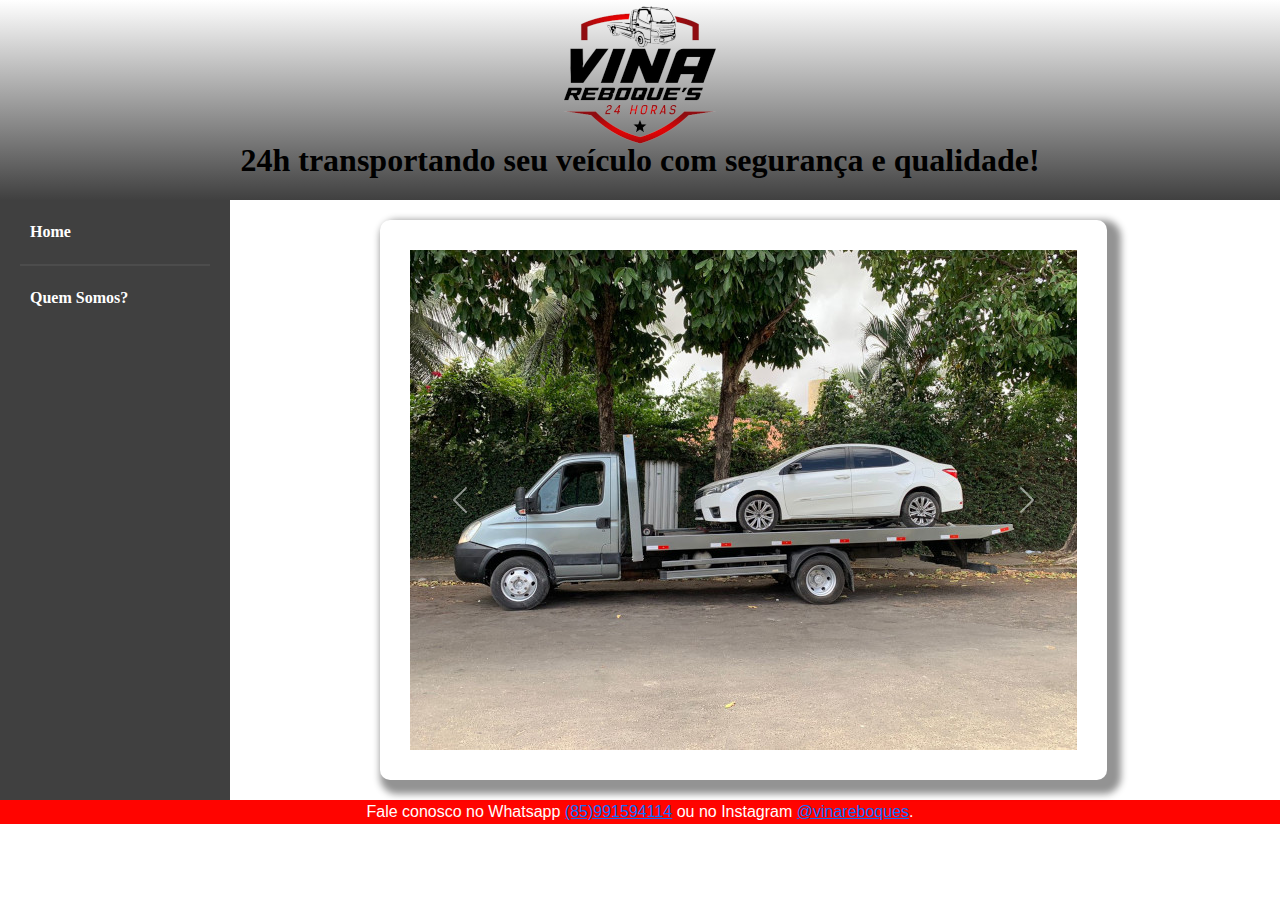
<file: index.html>
<!DOCTYPE html>
<html lang="pt-br">

<head>
  <meta charset="UTF-8">
  <meta name="viewport" content="width=device-width, initial-scale=1.0">
  <link href="https://cdn.jsdelivr.net/npm/bootstrap@5.3.2/dist/css/bootstrap.min.css" rel="stylesheet">
  <link rel="shortcut icon" href="imagens/favicon.ico" type="image/x-icon">
  <link rel="stylesheet" href="styles.css">
  <title>Vina Reboques</title>

</head>

<body>
  <header>
    <img class="logo" src="imagens/logo-pq.png" alt="logo vina reboque ">
    <h1>
      24h transportando seu veículo com segurança e qualidade!
    </h1>
  </header>

  <div>
    <nav class="navegar">
      <a class="interno" href="index.html">Home</a>
      <hr>
      <a class="interno" href="quemsomos.html">Quem Somos?</a>
    </nav>

    <div class="box">
      <div id="carouselExample" class="carousel slide">
        <div class="carousel-inner">
          <div class="carousel-item active">
            <img src="imagens/Imagem4.jpg" class="d-block w-100" alt="imagem 4">
          </div>
          <div class="carousel-item">
            <img src="imagens/Imagem5.jpg" class="d-block w-100" alt="imagem 5">
          </div>
          <div class="carousel-item">
            <img src="imagens/Imagem6.jpg" class="d-block w-100" alt="imagem 6">
          </div>
        </div>
        <button class="carousel-control-prev" type="button" data-bs-target="#carouselExample" data-bs-slide="prev">
          <span class="carousel-control-prev-icon" aria-hidden="true"></span>
          <span class="visually-hidden">Previous</span>
        </button>
        <button class="carousel-control-next" type="button" data-bs-target="#carouselExample" data-bs-slide="next">
          <span class="carousel-control-next-icon" aria-hidden="true"></span>
          <span class="visually-hidden">Next</span>
        </button>
      </div>
    </div>


  </div>

  <footer>
    <p class="final">Fale conosco no Whatsapp <a
        href="https://api.whatsapp.com/send/?phone=5585991594114&text&type=phone_number&app_absent=0" class="externo"
        target="_blank">(85)991594114</a> ou no Instagram <a
        href="https://instagram.com/vinareboques?igshid=MzRlODBiNWFlZA==" class="externo"
        target="_blank">@vinareboques</a>.
    </p>
  </footer>


  <script src="https://cdn.jsdelivr.net/npm/bootstrap@5.3.2/dist/js/bootstrap.min.js"
    integrity="sha384-BBtl+eGJRgqQAUMxJ7pMwbEyER4l1g+O15P+16Ep7Q9Q+zqX6gSbd85u4mG4QzX+"
    crossorigin="anonymous"></script>

</body>

</html>
</file>
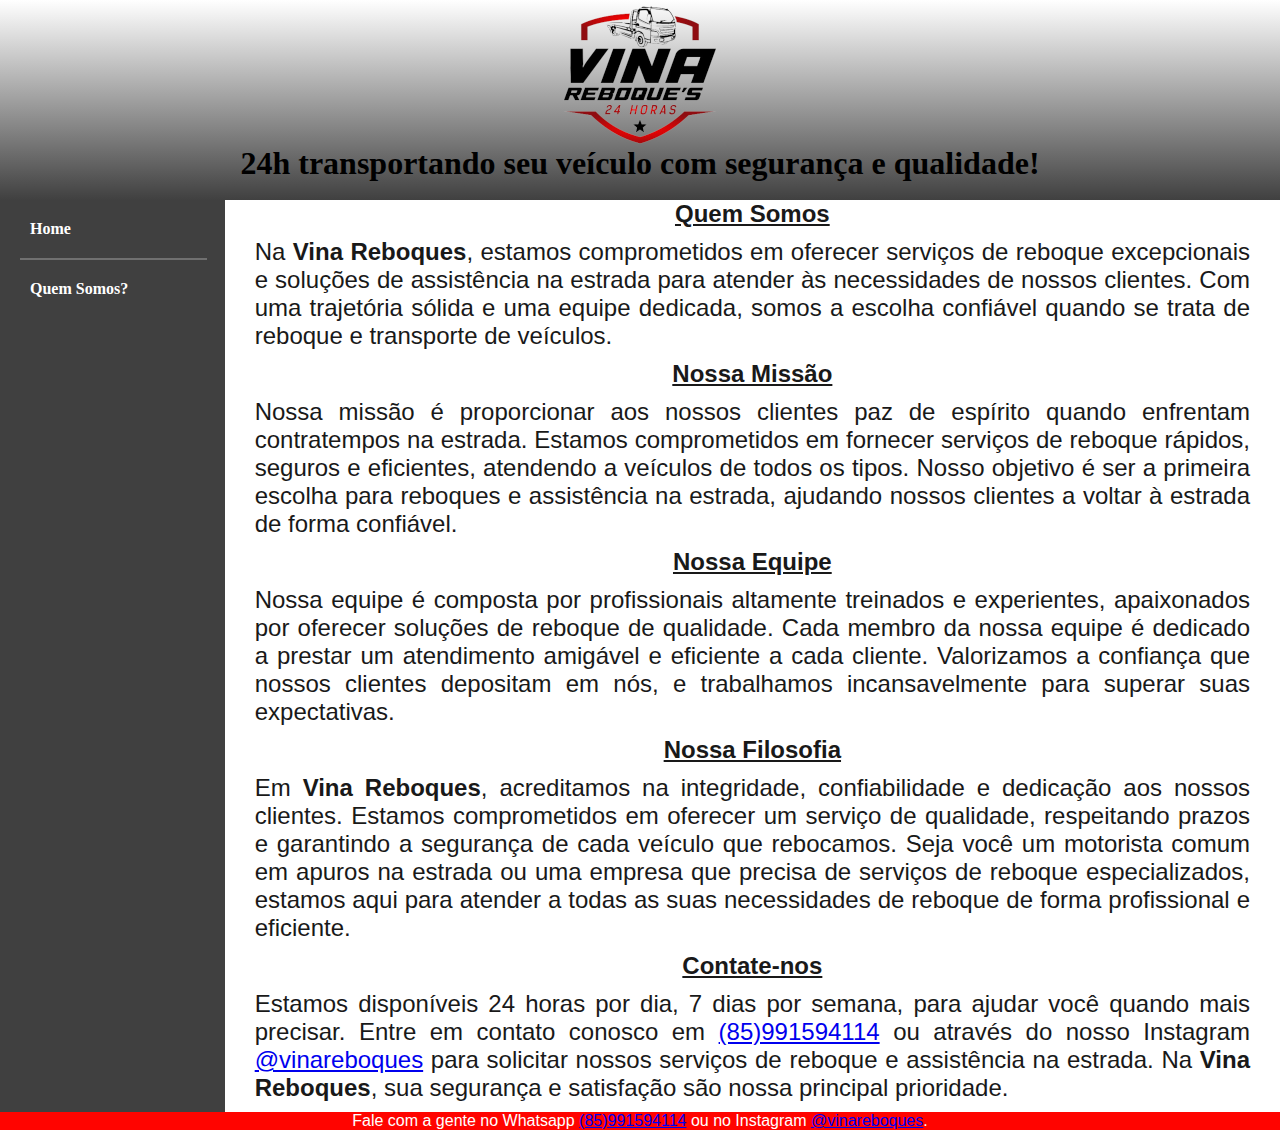
<file: quemsomos.html>
<!DOCTYPE html>
<html lang="pt-br">

<head>
    <meta charset="UTF-8">
    <meta name="viewport" content="width=device-width, initial-scale=1.0">
    <link rel="shortcut icon" href="imagens/favicon.ico" type="image/x-icon">
    <link rel="stylesheet" href="styles.css">
    <title>Quem somos?</title>
</head>

<body>
    <header>
        <img src="imagens/logo-pq.png" alt="logo vina reboque preto" class="logo">
        <h1>
            24h transportando seu veículo com segurança e qualidade!
        </h1>

    </header>

    <div>
        <nav>
            <a href="index.html">Home</a>
            <hr>
            <a href="quemsomos.html">Quem Somos?</a>
        </nav>

        <section>
            <h3>Quem Somos</h3>

            <p>
                Na <strong>Vina Reboques</strong>, estamos comprometidos em oferecer serviços de reboque excepcionais
                e soluções de assistência na estrada para atender às necessidades de nossos clientes. Com uma trajetória
                sólida e uma equipe dedicada, somos a escolha confiável quando se trata de reboque e transporte de
                veículos.
            </p>

            <h3>Nossa Missão</h3>

            <p>
                Nossa missão é proporcionar aos nossos clientes paz de espírito quando enfrentam contratempos na
                estrada. Estamos comprometidos em fornecer serviços de reboque rápidos, seguros e eficientes, atendendo
                a veículos de todos os tipos. Nosso objetivo é ser a primeira escolha para reboques e assistência na
                estrada, ajudando nossos clientes a voltar à estrada de forma confiável.
            </p>

            <h3>Nossa Equipe</h3>

            <p>
                Nossa equipe é composta por profissionais altamente treinados e experientes, apaixonados por oferecer
                soluções de reboque de qualidade. Cada membro da nossa equipe é dedicado a prestar um atendimento
                amigável e eficiente a cada cliente. Valorizamos a confiança que nossos clientes depositam em nós, e
                trabalhamos incansavelmente para superar suas expectativas.
            </p>


            <h3>Nossa Filosofia</h3>

            <p>
                Em <strong>Vina Reboques</strong>, acreditamos na integridade, confiabilidade e dedicação aos nossos
                clientes. Estamos comprometidos em oferecer um serviço de qualidade, respeitando prazos e garantindo a
                segurança de cada veículo que rebocamos.
                Seja você um motorista comum em apuros na estrada ou uma empresa que precisa de serviços de reboque
                especializados, estamos aqui para atender a todas as suas necessidades de reboque de forma profissional
                e eficiente.
            </p>

            <h3>Contate-nos</h3>

            <p>
                Estamos disponíveis 24 horas por dia, 7 dias por semana, para ajudar você quando mais precisar. Entre em
                contato conosco em <a
                    href="https://api.whatsapp.com/send/?phone=5585991594114&text&type=phone_number&app_absent=0"
                    class="externo" target="_blank">(85)991594114</a> ou através do nosso Instagram <a
                    href="https://instagram.com/vinareboques?igshid=MzRlODBiNWFlZA==" class="externo"
                    target="_blank">@vinareboques</a> para solicitar nossos serviços de reboque e assistência na
                estrada. Na <strong>Vina Reboques</strong>, sua segurança e satisfação são nossa principal
                prioridade.
            </p>

        </section>
    </div>

    <footer>
        <p class="final">
            Fale com a gente no Whatsapp <a
                href="https://api.whatsapp.com/send/?phone=5585991594114&text&type=phone_number&app_absent=0">(85)991594114</a>
            ou no Instagram <a href="https://instagram.com/vinareboques?igshid=MzRlODBiNWFlZA=="
                target="_blank">@vinareboques</a>.
        </p>
    </footer>
</body>

</html>
</file>
<file: styles.css>
body {
    width: 100%;
    margin: 0px;
}

header {
    width: 100%;
    height: 200px;
    align-items: center;
    background-image: linear-gradient(to bottom, white, #404040);
    text-align: center;
    border: 20px;
}

.logo {
    margin-top: -25px;
    padding: 0px;
}

h1 {
    font-family: 'Times New Roman', Times, serif;
    font-weight: bold;
    font-size: 32px;
    color: black;
    margin-top: -64px;
    padding: 30px;
}

div {
    display: flex;
    margin: 0px;
    padding: 0px;
}

.navegar {
    width: 230px;
}

nav {
    background-color: #404040;
    width: 350px;
    color: black;
    padding: 20px;
    align-items: center;
}

nav>a {
    color: white;
    padding: 10px;
    border-radius: 5px;
    text-decoration: none;
    font-weight: bold;
    transition-duration: 0.3s;
}

nav>a:hover {
    background-color: #191919;
    margin: 20px;
    font-size: 20px;
}

.interno {
    font-family: 'Times New Roman', Times, serif;
}

hr {
    margin: 20px 20px 20px 0px;
    width: 100%;
    border: 1px solid #707070;
}

.box {
    align-items: center;
    justify-content: center;
    margin: 20px 30px 20px 150px;
    padding: 30px;
    border-radius: 10px;
    box-shadow: 7px 7px 7px 7px rgba(8, 8, 8, 0.438);
}

section {
    background-color: white;
    color: #191919;
    width: 2000px;
    align-items: center;
}

h3 {
    color: #191919;
    text-align: center;
    font-size: 1.5em;
    font-family: Arial, Helvetica, sans-serif;
    margin: 0px;
    padding: 0px;
    text-decoration: underline;
}

p {
    color: #191919;
    font-family: Arial, Helvetica, sans-serif;
    font-size: 1.5em;
    text-align: justify;
    margin: 10px 30px 10px 30px;
}

footer {
    background-color: #ff0400;
    text-align: center;
    box-shadow: 0px 7px 7px rgba(0, 0, 0, black);
}

.final {
    font-family: Arial, Helvetica, sans-serif;
    font-size: 1em;
    margin: 0px;
    color: white;
    text-align: center;
}

@media screen and (max-width: 880px) {

    header{
        height: 250px;
    }

    .navegar {
        height: 300px;
        padding-right: 50px;
    }

    .box{
        margin-left: 50px;
    }
}
</file>
